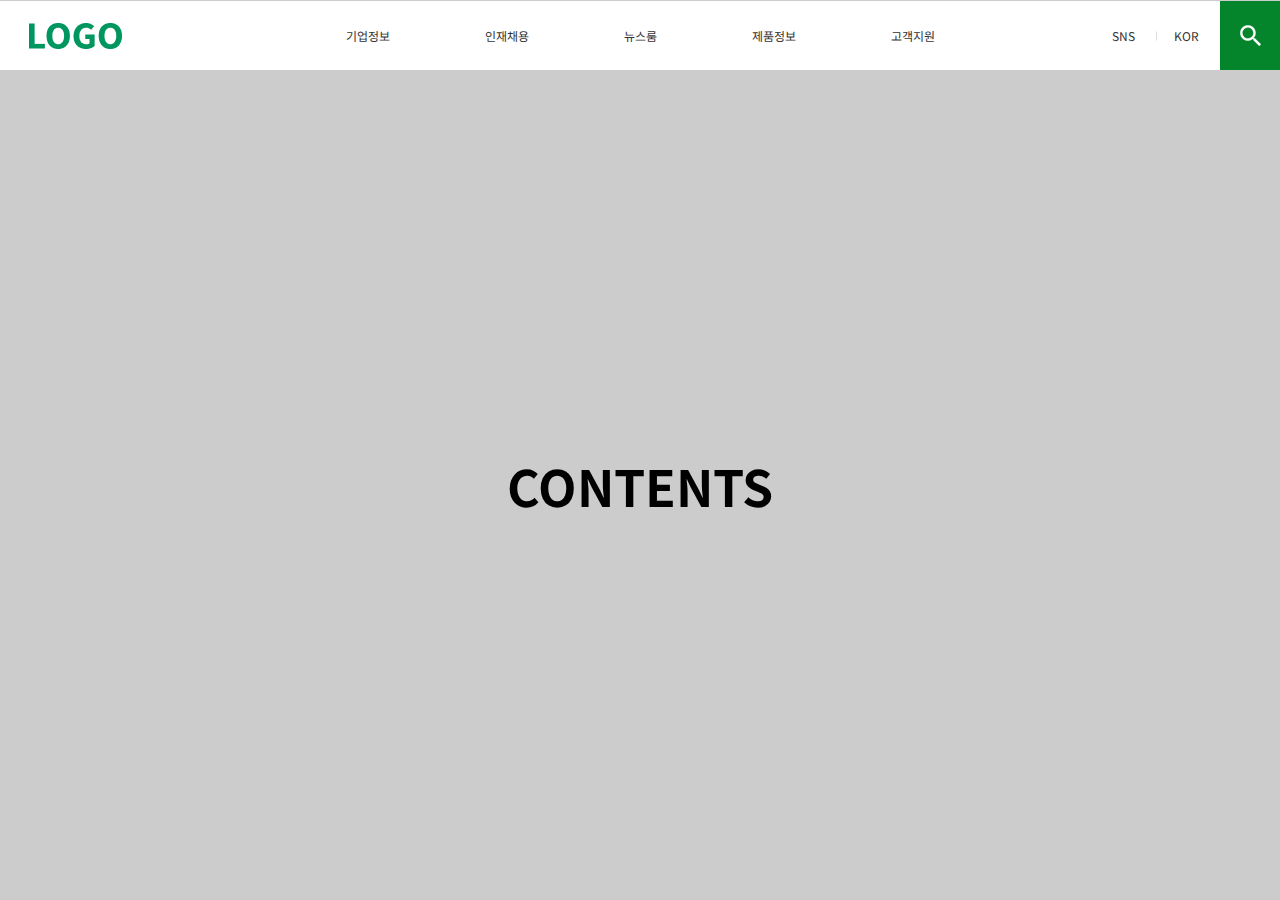
<file: html,css/gnb/gnb1.html>
<!DOCTYPE html>
<html lang="en">
<head>
    <meta charset="UTF-8">
    <meta name="viewport" content="width=device-width, initial-scale=1.0">
    <title>하위 메뉴가 없는 GNB</title>

    <link rel="stylesheet" href="gnb1.css">
    <link rel="stylesheet" href="default.css">
</head>
<body>
    <header>
        <h1><a href=""><span class="hide">TEXT</span></a></h1>
        <h2 class="hide">메인메뉴</h2>

        <nav>
            <ul>
                <li><a href="">기업정보</a></li>
                <li><a href="">인재채용</a></li>
                <li><a href="">뉴스룸</a></li>
                <li><a href="">제품정보</a></li>
                <li><a href="">고객지원</a></li>
            </ul>
        </nav>
        <div class="util">
            <a href="">SNS</a>
            <a href="">KOR</a>
            <button><span class="hide">검색</span></button>
        </div>
    </header>

    <main>CONTENTS</main>
</body>
</html>
</file>
<file: html,css/gnb/gnb1.css>
header {position: relative; border-top: 1px solid #ccc; border-bottom: 1px solid #ccc;}
header h1 {position: absolute; left: 0; top: 0; padding: 0 0 0 26px;}
header h1 a {display: block; width: 99px; height: 69px; background: url(../../images/h1_logo.png) no-repeat center;}
header nav ul {text-align: center; font-size: 0;}
header nav ul li {display: inline-block;}
header nav ul li a {display: block; padding: 0 47.5px; line-height: 69px; font-size: 12px; color: #333; vertical-align: middle;}
header .util {position: absolute; right: 0; top: 0;}
header .util a {display: inline-block; position: relative; padding: 0 18px; line-height: 69px; font-size: 12px; color: #333; vertical-align: middle;}
header .util a ~ a:before {content: ""; position: absolute; left: 0; top: 50%; width: 1px; height: 9px; transform: translateY(-50%); background: #ddd;}
header .util button {width: 60px; height: 69px; background: url(../../images/btn_search.png) no-repeat center #04852b; vertical-align: middle;}
main {display: block; height: calc(100vh - 71px); background: #ccc; line-height: calc(100vh - 71px); text-align: center; font-size: 50px; color: #000; font-weight: bold;}
</file>
<file: html,css/gnb/default.css>
@charset "utf-8";
@import url('https://fonts.googleapis.com/css2?family=Noto+Sans+KR&display=swap');
html, body, h1, h2, h3, h4, h5, h6, div, p, blockquote, pre, code, address, ul, ol, li, menu, nav, section, article, aside, dl, dt, dd, table, thead, tbody, tfoot, label, caption, th, td, form, fieldset, legend, hr, input, button, textarea, object, figure, figcaption {margin: 0; padding: 0; font-family: 'Noto Sans KR'; font-size: 14px; color: #727272;}
img, fieldset, input, select, textarea, button {border: none;}
ul, ol, li {list-style: none;}
table {width: 100%; border-spacing: 0; border-collapse: collapse;}
address, cite, code, em {font-style: normal; font-weight: normal;}
label, img, input, select, textarea, button, a {vertical-align: middle;}
a {color: #000; text-decoration: none;}

.clear {clear: both;}
.clear:after {content: ""; display: block; clear: both;}
.hide {overflow: hidden; display: block; position: absolute; border: 0; width: 1px; height: 1px; clip: rect(1px, 1px, 1px, 1px);}
button {cursor: pointer;}
</file>
